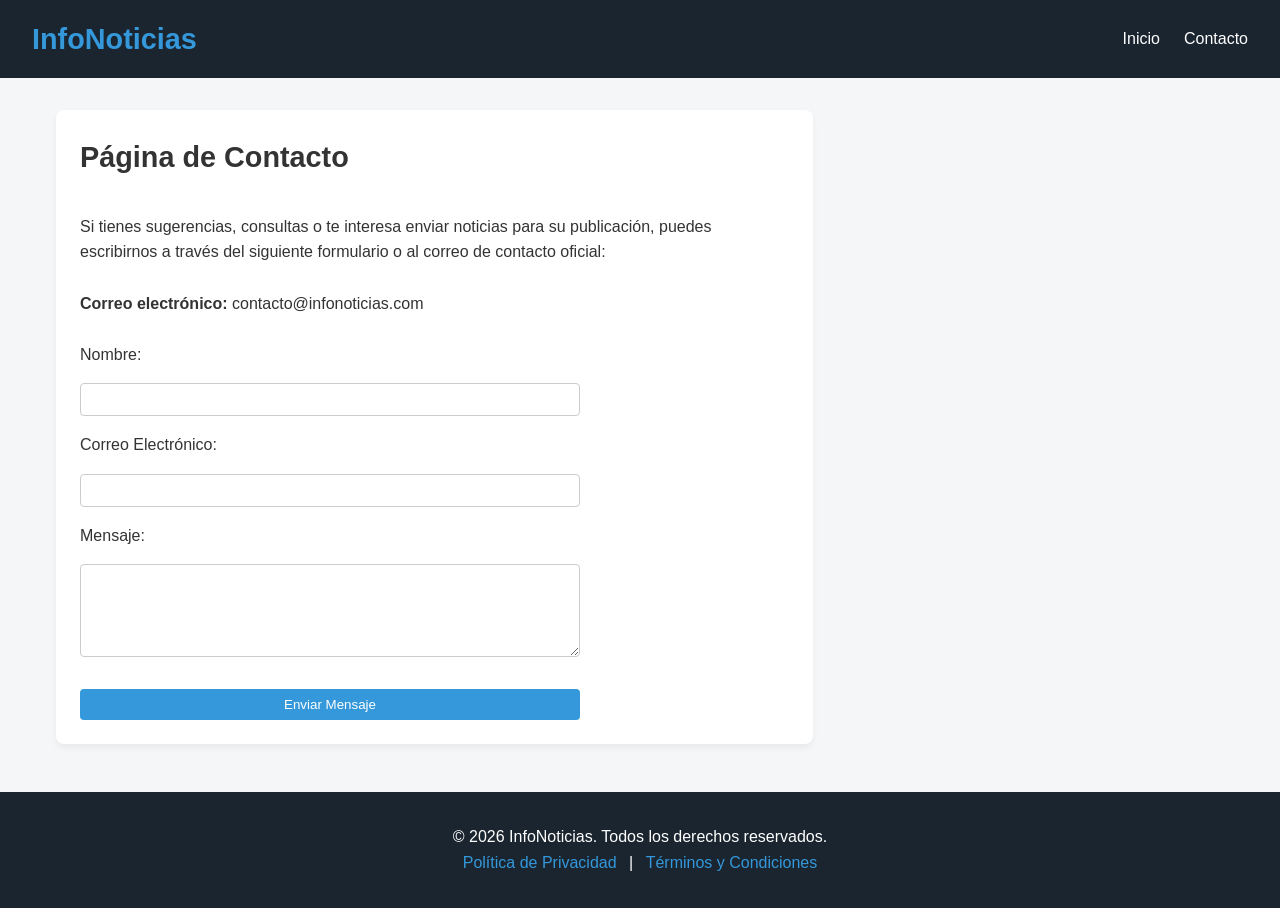
<file: contacto.html>
<!DOCTYPE html>
<html lang="es">
<head>
    <meta charset="UTF-8">
    <meta name="viewport" content="width=device-width, initial-scale=1.0">
    <title>Contacto | InfoNoticias</title>
    <link rel="stylesheet" href="css/styles.css">
</head>
<body>

    <script async src="https://pagead2.googlesyndication.com/pagead/js/adsbygoogle.js?client=ca-pub-3911401675741705"
     crossorigin="anonymous"></script>
    <header class="navbar">
        <div class="logo">
            <h1>InfoNoticias</h1>
        </div>
        <nav>
            <ul>
                <li><a href="index.html">Inicio</a></li>
                <li><a href="contacto.html">Contacto</a></li>
            </ul>
        </nav>
    </header>

    <main class="main-container">
        <article class="card-large">
            <h2>Página de Contacto</h2>
            <br>
            <p>Si tienes sugerencias, consultas o te interesa enviar noticias para su publicación, puedes escribirnos a través del siguiente formulario o al correo de contacto oficial:</p>
            <br>
            <p><strong>Correo electrónico:</strong> contacto@infonoticias.com</p>
            <br>
            <form action="#" method="POST" style="display: flex; flex-direction: column; gap: 1rem; max-width: 500px;">
                <label>Nombre:</label>
                <input type="text" required style="padding: 0.5rem; border: 1px solid #ccc; border-radius: 4px;">
                
                <label>Correo Electrónico:</label>
                <input type="email" required style="padding: 0.5rem; border: 1px solid #ccc; border-radius: 4px;">
                
                <label>Mensaje:</label>
                <textarea rows="5" required style="padding: 0.5rem; border: 1px solid #ccc; border-radius: 4px;"></textarea>
                
                <button type="submit" class="btn" style="border: none; cursor: pointer;">Enviar Mensaje</button>
            </form>
        </article>
    </main>

    <footer>
        <p>&copy; 2026 InfoNoticias. Todos los derechos reservados.</p>
        <p>
            <a href="privacidad.html">Política de Privacidad</a> | 
            <a href="terminos.html">Términos y Condiciones</a>
        </p>
    </footer>

</body>
</html>
</file>
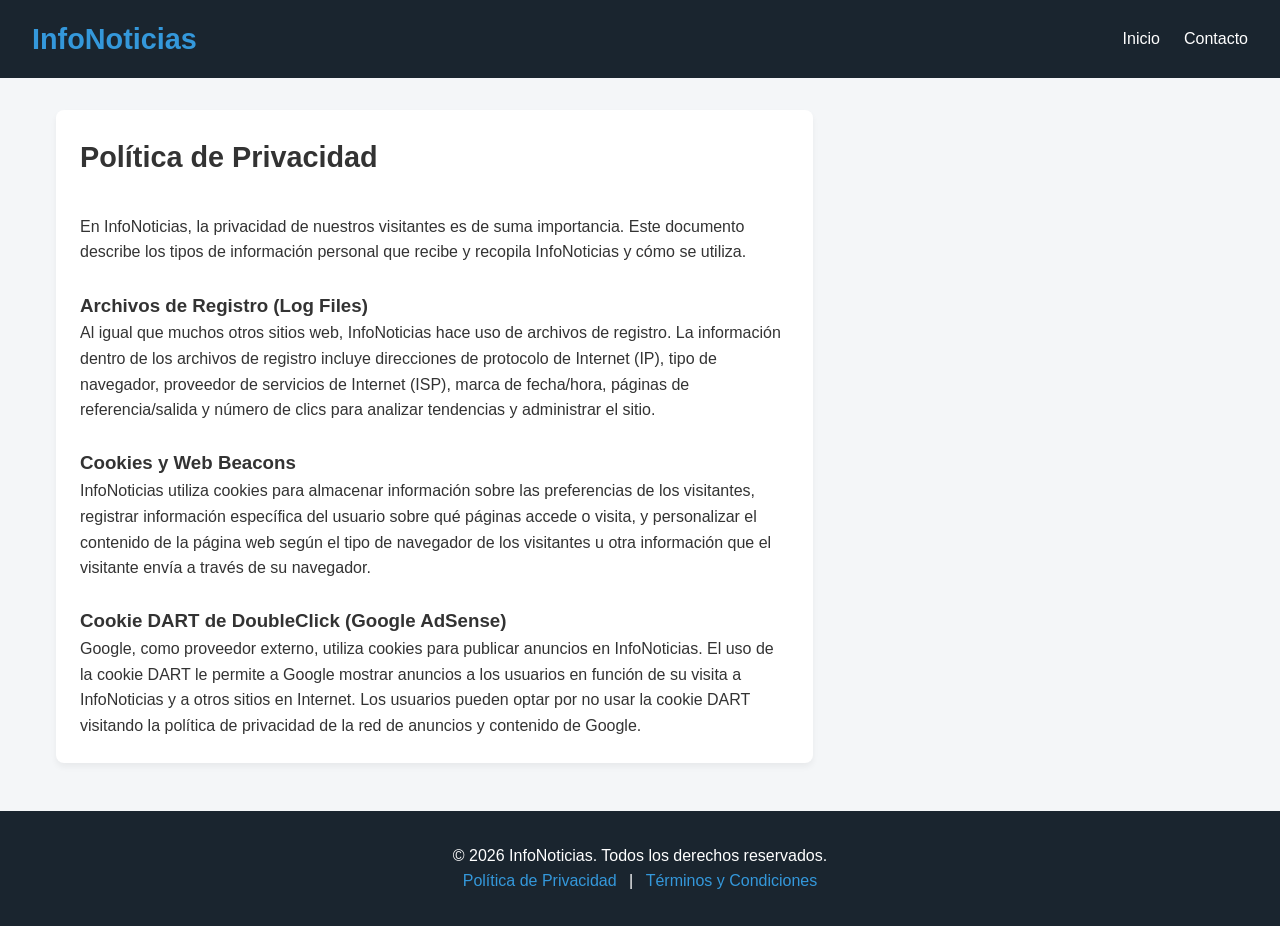
<file: privacidad.html>
<!DOCTYPE html>
<html lang="es">
<head>
    <meta charset="UTF-8">
    <meta name="viewport" content="width=device-width, initial-scale=1.0">
    <title>Política de Privacidad | InfoNoticias</title>
    <link rel="stylesheet" href="css/styles.css">
</head>
<body>
<script async src="https://pagead2.googlesyndication.com/pagead/js/adsbygoogle.js?client=ca-pub-3911401675741705"
     crossorigin="anonymous"></script>
    <header class="navbar">
        <div class="logo">
            <h1>InfoNoticias</h1>
        </div>
        <nav>
            <ul>
                <li><a href="index.html">Inicio</a></li>
                <li><a href="contacto.html">Contacto</a></li>
            </ul>
        </nav>
    </header>

    <main class="main-container">
        <article class="card-large">
            <h2>Política de Privacidad</h2>
            <br>
            <p>En InfoNoticias, la privacidad de nuestros visitantes es de suma importancia. Este documento describe los tipos de información personal que recibe y recopila InfoNoticias y cómo se utiliza.</p>
            <br>
            <h3>Archivos de Registro (Log Files)</h3>
            <p>Al igual que muchos otros sitios web, InfoNoticias hace uso de archivos de registro. La información dentro de los archivos de registro incluye direcciones de protocolo de Internet (IP), tipo de navegador, proveedor de servicios de Internet (ISP), marca de fecha/hora, páginas de referencia/salida y número de clics para analizar tendencias y administrar el sitio.</p>
            <br>
            <h3>Cookies y Web Beacons</h3>
            <p>InfoNoticias utiliza cookies para almacenar información sobre las preferencias de los visitantes, registrar información específica del usuario sobre qué páginas accede o visita, y personalizar el contenido de la página web según el tipo de navegador de los visitantes u otra información que el visitante envía a través de su navegador.</p>
            <br>
            <h3>Cookie DART de DoubleClick (Google AdSense)</h3>
            <p>Google, como proveedor externo, utiliza cookies para publicar anuncios en InfoNoticias. El uso de la cookie DART le permite a Google mostrar anuncios a los usuarios en función de su visita a InfoNoticias y a otros sitios en Internet. Los usuarios pueden optar por no usar la cookie DART visitando la política de privacidad de la red de anuncios y contenido de Google.</p>
        </article>
    </main>

    <footer>
        <p>&copy; 2026 InfoNoticias. Todos los derechos reservados.</p>
        <p>
            <a href="privacidad.html">Política de Privacidad</a> | 
            <a href="terminos.html">Términos y Condiciones</a>
        </p>
    </footer>

</body>
</html>
</file>
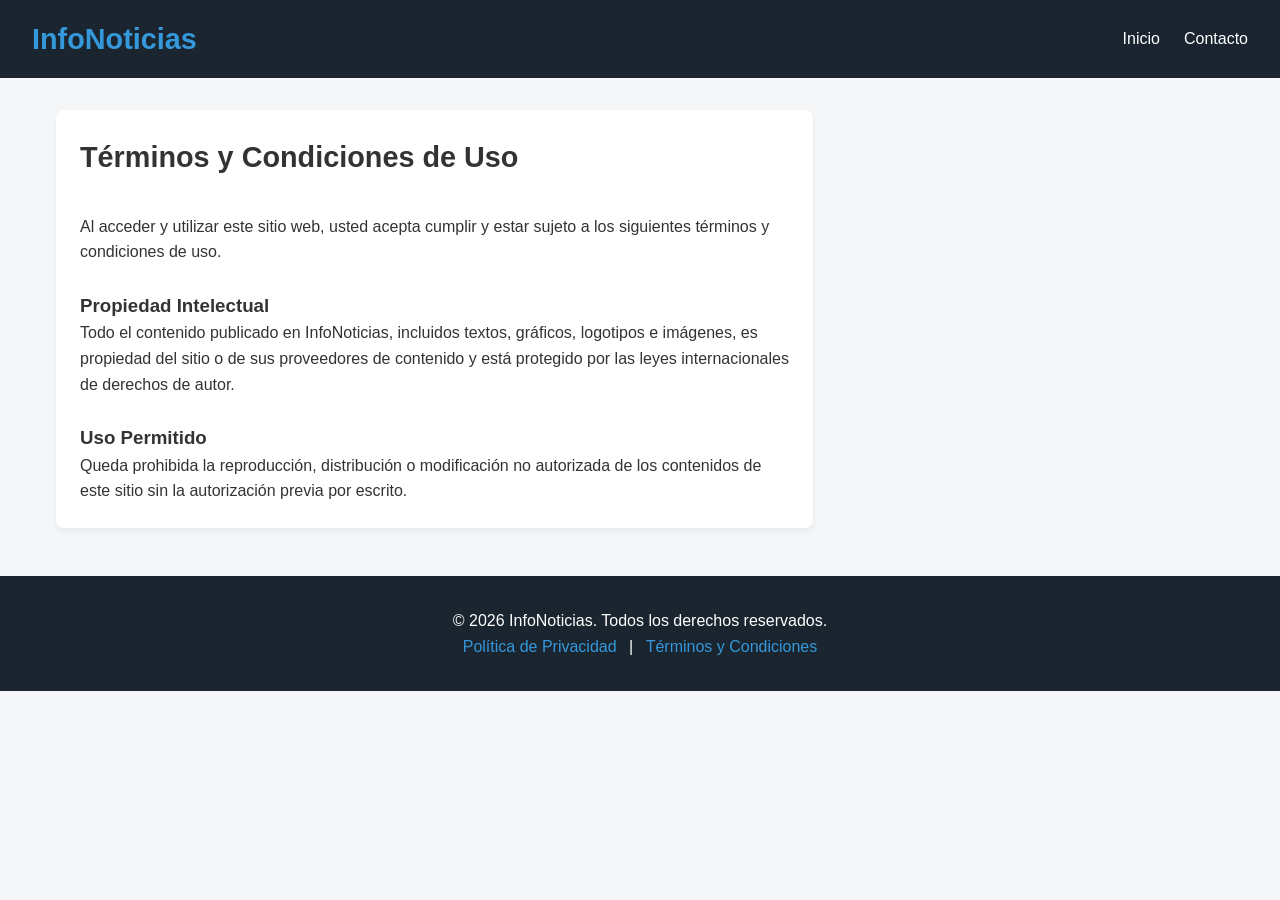
<file: terminos.html>
<!DOCTYPE html>
<html lang="es">
<head>
    <meta charset="UTF-8">
    <meta name="viewport" content="width=device-width, initial-scale=1.0">
    <title>Términos y Condiciones | InfoNoticias</title>
    <link rel="stylesheet" href="css/styles.css">
</head>
<body>
<script async src="https://pagead2.googlesyndication.com/pagead/js/adsbygoogle.js?client=ca-pub-3911401675741705"
     crossorigin="anonymous"></script>
    <header class="navbar">
        <div class="logo">
            <h1>InfoNoticias</h1>
        </div>
        <nav>
            <ul>
                <li><a href="index.html">Inicio</a></li>
                <li><a href="contacto.html">Contacto</a></li>
            </ul>
        </nav>
    </header>

    <main class="main-container">
        <article class="card-large">
            <h2>Términos y Condiciones de Uso</h2>
            <br>
            <p>Al acceder y utilizar este sitio web, usted acepta cumplir y estar sujeto a los siguientes términos y condiciones de uso.</p>
            <br>
            <h3>Propiedad Intelectual</h3>
            <p>Todo el contenido publicado en InfoNoticias, incluidos textos, gráficos, logotipos e imágenes, es propiedad del sitio o de sus proveedores de contenido y está protegido por las leyes internacionales de derechos de autor.</p>
            <br>
            <h3>Uso Permitido</h3>
            <p>Queda prohibida la reproducción, distribución o modificación no autorizada de los contenidos de este sitio sin la autorización previa por escrito.</p>
        </article>
    </main>

    <footer>
        <p>&copy; 2026 InfoNoticias. Todos los derechos reservados.</p>
        <p>
            <a href="privacidad.html">Política de Privacidad</a> | 
            <a href="terminos.html">Términos y Condiciones</a>
        </p>
    </footer>

</body>
</html>
</file>
<file: css/styles.css>
* {
    box-sizing: border-box;
    margin: 0;
    padding: 0;
}

body {
    font-family: 'Segoe UI', Tahoma, Geneva, Verdana, sans-serif;
    line-height: 1.6;
    background-color: #f4f6f8;
    color: #333;
}

a {
    text-decoration: none;
    color: inherit;
}

.navbar {
    background-color: #1a252f;
    color: #ffffff;
    padding: 1rem 2rem;
    display: flex;
    justify-content: space-between;
    align-items: center;
}

.logo h1 {
    font-size: 1.8rem;
    color: #3498db;
}

.navbar nav ul {
    display: flex;
    list-style: none;
    gap: 1.5rem;
}

.navbar nav a:hover {
    color: #3498db;
}

.main-container {
    max-width: 1200px;
    margin: 2rem auto;
    padding: 0 1rem;
    display: grid;
    grid-template-columns: 2fr 1fr;
    gap: 2rem;
}

.card-large {
    background: #fff;
    border-radius: 8px;
    padding: 1.5rem;
    box-shadow: 0 4px 6px rgba(0,0,0,0.05);
}

.card-large img {
    width: 100%;
    height: 350px;
    object-fit: cover;
    border-radius: 6px;
    margin-bottom: 1rem;
}

.card-large h2 {
    font-size: 1.8rem;
    margin-bottom: 0.5rem;
}

.btn {
    display: inline-block;
    margin-top: 1rem;
    padding: 0.5rem 1rem;
    background-color: #3498db;
    color: #fff;
    border-radius: 4px;
}

.sidebar {
    background: #fff;
    border-radius: 8px;
    padding: 1.5rem;
    box-shadow: 0 4px 6px rgba(0,0,0,0.05);
}

.ad-placeholder {
    background-color: #e9ecef;
    border: 2px dashed #ced4da;
    border-radius: 6px;
    padding: 2rem;
    text-align: center;
    color: #6c757d;
    margin-bottom: 1.5rem;
}

.trending-list {
    list-style: none;
    margin-top: 1rem;
}

.trending-list li {
    padding: 0.5rem 0;
    border-bottom: 1px solid #eee;
}

footer {
    background-color: #1a252f;
    color: #fff;
    text-align: center;
    padding: 2rem 1rem;
    margin-top: 3rem;
}

footer a {
    color: #3498db;
    margin: 0 0.5rem;
}
</file>
